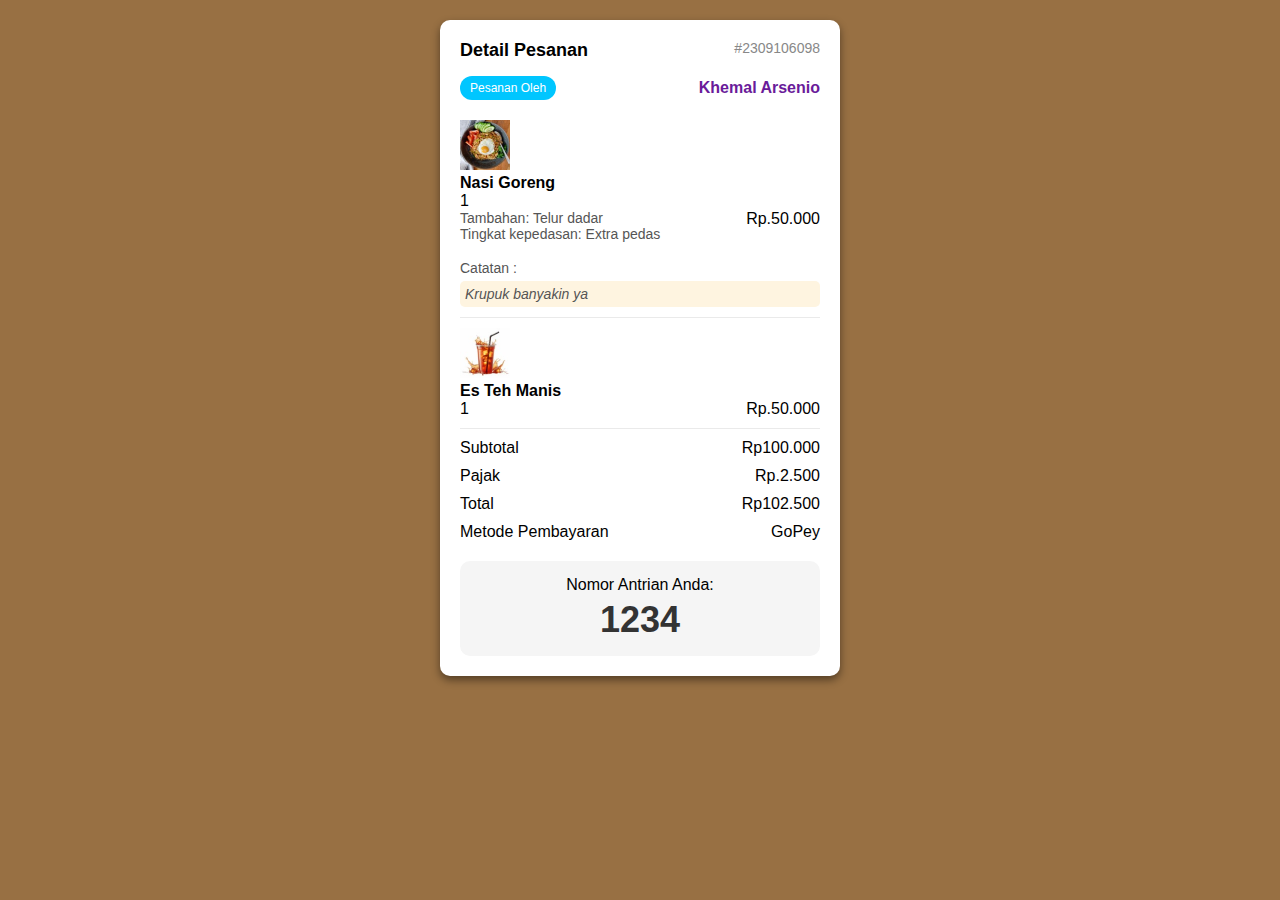
<file: posttest2_web/posttest2_2309106098.html>
<!DOCTYPE html>
<html lang="en">
<head>
    <meta charset="UTF-8">
    <meta name="viewport" content="width=device-width, initial-scale=1.0">
    <title>Struk Pesanan online</title>
    <link rel="stylesheet" href="posttest2_2309106098.css">
</head>
<body>
    <div class="container">
        <div class="order-header">
            <p class="id-pemesanan">Detail Pesanan</p>
            <p class="nomor-order">#2309106098</p>
        </div>

        <div class="customer-info">
            <span class="status-pemesanan">Pesanan Oleh</span>
            <p class="nama-customer">Khemal Arsenio</p>
            
        </div>

        <div class="order-item">
            <img class="gambar" src="nasi-goreng.jpeg" alt="nasi-goreng">
            <p class="nama-item">Nasi Goreng</p><p>1</p>
            <p class="harga-item">Rp.50.000</p>
            <p class="item-detail">Tambahan: Telur dadar</p>
            <p class="item-detail">Tingkat kepedasan: Extra pedas</p>
            <br>
            <p class="item-detail">Catatan :</p>
            <p class="catatan-item">Krupuk banyakin ya</p>
        </div>

        <div class="order-item">
            <img class="gambar" src="es-teh-manis.jpeg" alt="es-teh-manis">
            <p class="nama-item">Es Teh Manis</p>
            <p class="harga-item">Rp.50.000</p>
            <p>1</p>    
        </div>

        <div class="total">
            <p>Subtotal</p>
            <p>Rp100.000</p>
        </div>

        <div class="total">
            <p>Pajak</p>
            <p>Rp.2.500</p>
        </div>

        <div class="total">
            <p>Total</p>
            <p>Rp102.500</p>
        </div>

        <div class="total">
            <p>Metode Pembayaran</p>
            <p>GoPey</p>
        </div>

        <div class="nomor-antrian">
            <p>Nomor Antrian Anda:</p>
            <h1>1234</h1>
        </div>
    </div>
</body>
</html>
</file>
<file: posttest2_web/posttest2_2309106098.css>
* {
    margin: 0;
    padding: 0;
    box-sizing: border-box;
}

body {
    font-family: Arial, sans-serif;
    background-color: #987043;
    padding: 20px;
}

.container {
    max-width: 400px;
    margin: 0 auto;
    background-color: white;
    border-radius: 10px;
    box-shadow: 0 4px 8px rgba(0, 0, 0, 0.454);
    overflow: hidden;
    padding: 20px;  
}

.order-header {
    display: flex;
    justify-content: space-between;
    margin-bottom: 15px;
}

.id-pemesanan {
    font-weight: bold;
    font-size: 18px;
}

.nomor-order {
    color: #888;
    font-size: 14px;
}

.customer-info {
    display: flex;
    justify-content: space-between;
    align-items: center;
    margin-bottom: 20px;
}

.status-pemesanan {
    background-color: #00c6ff;
    color: white;
    padding: 5px 10px;
    border-radius: 20px;
    font-size: 12px;
}

.nama-customer {
    font-size: 16px;
    font-weight: bold;
    color: #6a1b9a;
}


.order-item {
    border-bottom: 1px solid #eaeaea;
    padding-bottom: 10px;
    margin-bottom: 10px;
}

.nama-item {
    font-size: 16px;
    font-weight: bold;
}

.harga-item {
    float: right;
    font-size: 16px;
}

.item-detail, .catatan-item {
    font-size: 14px;
    color: #555;
}

.catatan-item {
    background-color: #fef4e0;
    padding: 5px;
    border-radius: 5px;
    font-style: italic;
    margin-top: 5px;
}

.total {
    display: flex;
    justify-content: space-between;
    font-size: 16px;
    margin: 10px 0;
}

.nomor-antrian {
    background-color: #f5f5f5;
    padding: 15px;
    border-radius: 10px;
    text-align: center;
    margin-top: 20px;
}

.nomor-antrian h1 {
    font-size: 36px;
    margin-top: 5px;
    color: #333;
}
.gambar{
    width: 50px;

}
</file>
